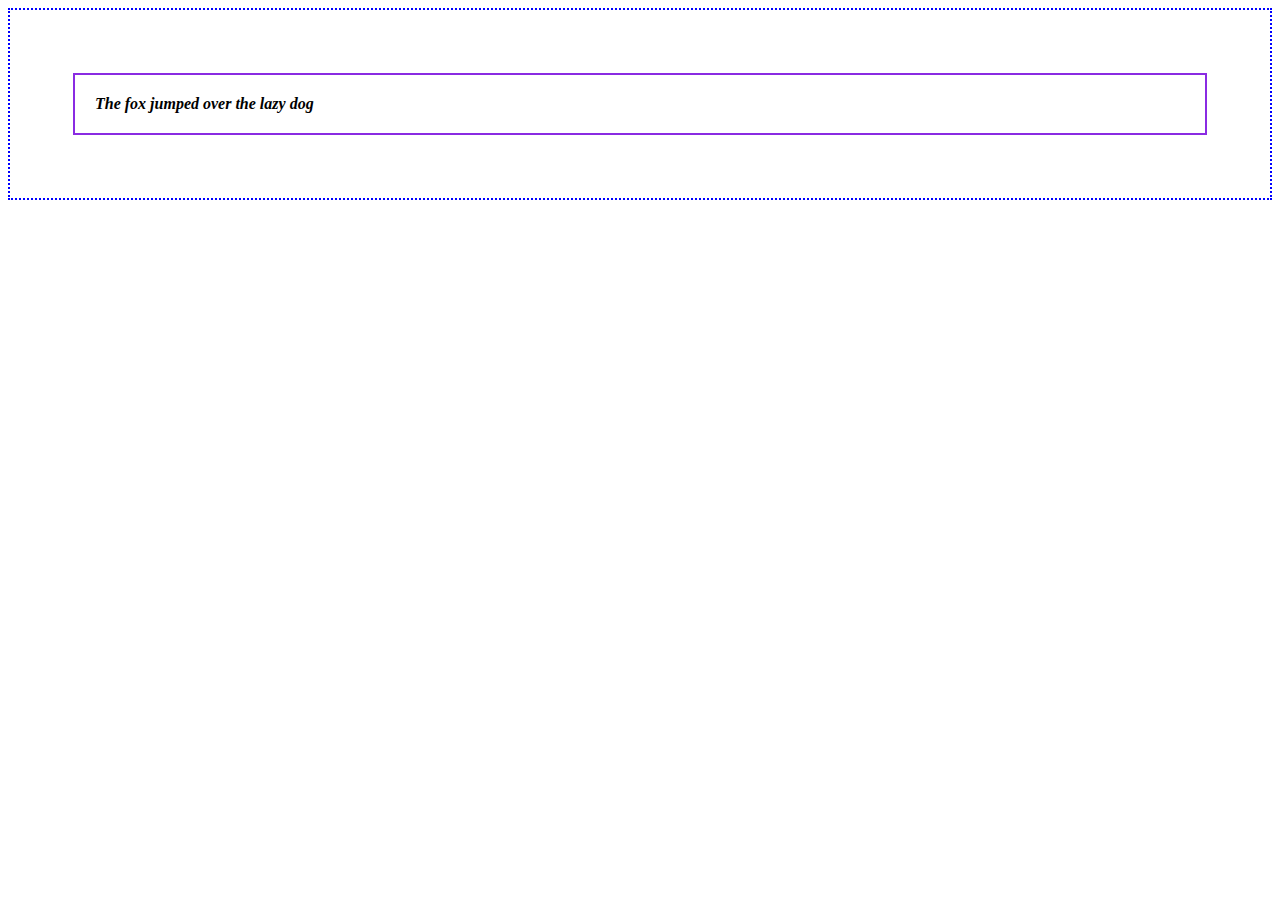
<file: box-model.html>
<!DOCTYPE html>
<html lang="en">
<head>
    <meta charset="UTF-8">
    <meta name="viewport" content="width=device-width, initial-scale=1.0">
    <title>Document</title>
    <link rel="stylesheet" href="style.css">
</head>
<body>
    <div id="container">
        <p><b><i>The fox jumped over the lazy dog</i></b></p>
    </div>
</body>
</html>
</file>
<file: style.css>
#container{
    border: dotted 2px blue;
}
p{
    border: solid 2px blueviolet;
    padding: 20px;
    margin: 5%;
}
</file>
